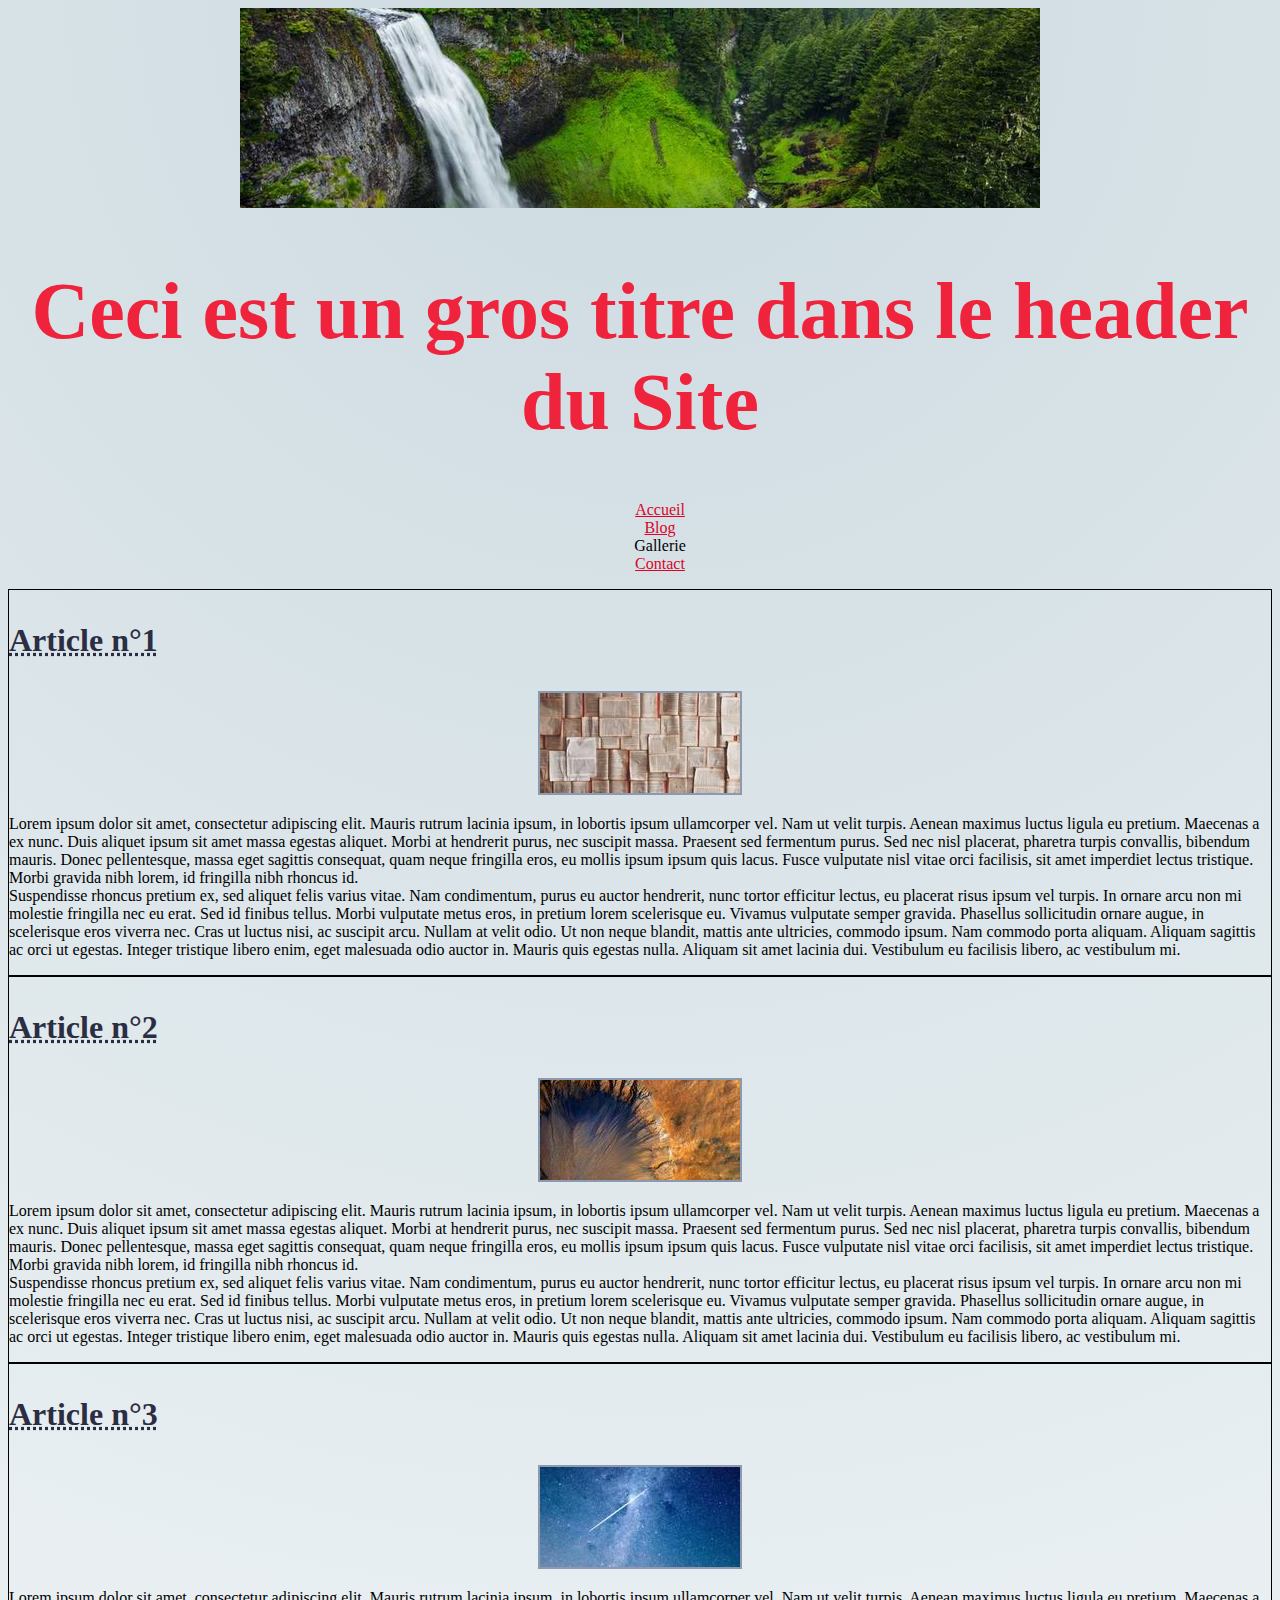
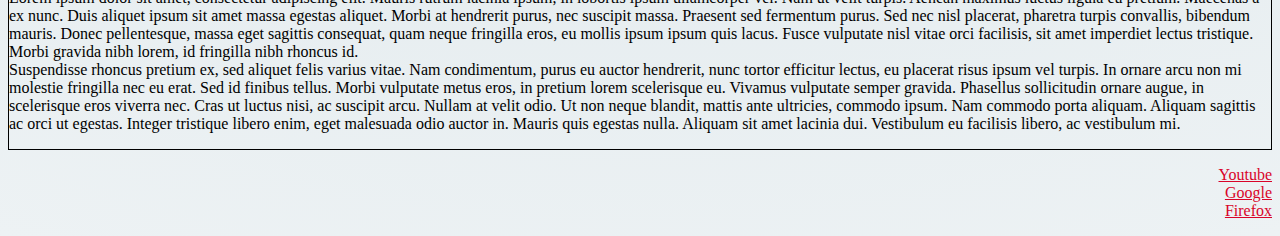
<file: index.html>
<!DOCTYPE html>
<html>
    <head>
        <meta charset="utf-8">
        <title>TPHTMLCSS</title>
        <link rel="stylesheet" href="style.css">
    </head>
    <body>
        <header>
            <img src="Ressources/1039-800x200.jpg" alt="Banièrre 800x200">
            <h1>Ceci est un gros titre dans le header du Site</h1>
            <nav>
                <ul>
                    <li><a href="index.html">Accueil</a></li>
                    <li><a href="#Article3">Blog</a></li>
                    <li>Gallerie</li>
                    <li><a href="contact.html">Contact</a></li>
                </ul>
            </nav>
        </header>
        <section>
            <article class="article">
                <h3>Article n°1</h3>
                <div class="ImageArticleDiv"><img src="Ressources/1073-200x100.jpg" height="100" width="200" class="ImageArticle"/></div>
                <p>Lorem ipsum dolor sit amet, consectetur adipiscing elit. Mauris rutrum lacinia ipsum, in lobortis ipsum ullamcorper vel. Nam ut velit turpis. Aenean maximus luctus ligula eu pretium. Maecenas a ex nunc. Duis aliquet ipsum sit amet massa egestas aliquet. Morbi at hendrerit purus, nec suscipit massa. Praesent sed fermentum purus. Sed nec nisl placerat, pharetra turpis convallis, bibendum mauris. Donec pellentesque, massa eget sagittis consequat, quam neque fringilla eros, eu mollis ipsum ipsum quis lacus. Fusce vulputate nisl vitae orci facilisis, sit amet imperdiet lectus tristique. Morbi gravida nibh lorem, id fringilla nibh rhoncus id.

                    <br>Suspendisse rhoncus pretium ex, sed aliquet felis varius vitae. Nam condimentum, purus eu auctor hendrerit, nunc tortor efficitur lectus, eu placerat risus ipsum vel turpis. In ornare arcu non mi molestie fringilla nec eu erat. Sed id finibus tellus. Morbi vulputate metus eros, in pretium lorem scelerisque eu. Vivamus vulputate semper gravida. Phasellus sollicitudin ornare augue, in scelerisque eros viverra nec. Cras ut luctus nisi, ac suscipit arcu. Nullam at velit odio. Ut non neque blandit, mattis ante ultricies, commodo ipsum. Nam commodo porta aliquam. Aliquam sagittis ac orci ut egestas. Integer tristique libero enim, eget malesuada odio auctor in. Mauris quis egestas nulla. Aliquam sit amet lacinia dui. Vestibulum eu facilisis libero, ac vestibulum mi.</p>
            </article>
            <article class="article">
                <h3>Article n°2</h3>
                <div class="ImageArticleDiv"><img src="Ressources/1032-200x100.jpg" height="100" width="200" class="ImageArticle"/></div>
                <p>Lorem ipsum dolor sit amet, consectetur adipiscing elit. Mauris rutrum lacinia ipsum, in lobortis ipsum ullamcorper vel. Nam ut velit turpis. Aenean maximus luctus ligula eu pretium. Maecenas a ex nunc. Duis aliquet ipsum sit amet massa egestas aliquet. Morbi at hendrerit purus, nec suscipit massa. Praesent sed fermentum purus. Sed nec nisl placerat, pharetra turpis convallis, bibendum mauris. Donec pellentesque, massa eget sagittis consequat, quam neque fringilla eros, eu mollis ipsum ipsum quis lacus. Fusce vulputate nisl vitae orci facilisis, sit amet imperdiet lectus tristique. Morbi gravida nibh lorem, id fringilla nibh rhoncus id.

                    <br>Suspendisse rhoncus pretium ex, sed aliquet felis varius vitae. Nam condimentum, purus eu auctor hendrerit, nunc tortor efficitur lectus, eu placerat risus ipsum vel turpis. In ornare arcu non mi molestie fringilla nec eu erat. Sed id finibus tellus. Morbi vulputate metus eros, in pretium lorem scelerisque eu. Vivamus vulputate semper gravida. Phasellus sollicitudin ornare augue, in scelerisque eros viverra nec. Cras ut luctus nisi, ac suscipit arcu. Nullam at velit odio. Ut non neque blandit, mattis ante ultricies, commodo ipsum. Nam commodo porta aliquam. Aliquam sagittis ac orci ut egestas. Integer tristique libero enim, eget malesuada odio auctor in. Mauris quis egestas nulla. Aliquam sit amet lacinia dui. Vestibulum eu facilisis libero, ac vestibulum mi.</p>
            </article>
            <article class="article">
                <h3 id="Article3">Article n°3</h3>
                <div class="ImageArticleDiv"><img src="Ressources/537-200x100.jpg" height="100" width="200" class="ImageArticle"/></div>
                <p>Lorem ipsum dolor sit amet, consectetur adipiscing elit. Mauris rutrum lacinia ipsum, in lobortis ipsum ullamcorper vel. Nam ut velit turpis. Aenean maximus luctus ligula eu pretium. Maecenas a ex nunc. Duis aliquet ipsum sit amet massa egestas aliquet. Morbi at hendrerit purus, nec suscipit massa. Praesent sed fermentum purus. Sed nec nisl placerat, pharetra turpis convallis, bibendum mauris. Donec pellentesque, massa eget sagittis consequat, quam neque fringilla eros, eu mollis ipsum ipsum quis lacus. Fusce vulputate nisl vitae orci facilisis, sit amet imperdiet lectus tristique. Morbi gravida nibh lorem, id fringilla nibh rhoncus id.

                    <br>Suspendisse rhoncus pretium ex, sed aliquet felis varius vitae. Nam condimentum, purus eu auctor hendrerit, nunc tortor efficitur lectus, eu placerat risus ipsum vel turpis. In ornare arcu non mi molestie fringilla nec eu erat. Sed id finibus tellus. Morbi vulputate metus eros, in pretium lorem scelerisque eu. Vivamus vulputate semper gravida. Phasellus sollicitudin ornare augue, in scelerisque eros viverra nec. Cras ut luctus nisi, ac suscipit arcu. Nullam at velit odio. Ut non neque blandit, mattis ante ultricies, commodo ipsum. Nam commodo porta aliquam. Aliquam sagittis ac orci ut egestas. Integer tristique libero enim, eget malesuada odio auctor in. Mauris quis egestas nulla. Aliquam sit amet lacinia dui. Vestibulum eu facilisis libero, ac vestibulum mi.</p>
            </article>
        </section>
        <footer>
            <nav>
                <ul>
                    <li><a href="https://www.youtube.com" alt="Youtube">Youtube</a></li>
                    <li><a href="https://www.google.com" alt="Google">Google</a></li>
                    <li><a href="https://www.Firefox.com" alt="Firefox">Firefox</a></li>
                </ul>
            </nav>
        </footer>
    </body>
</html>
</file>
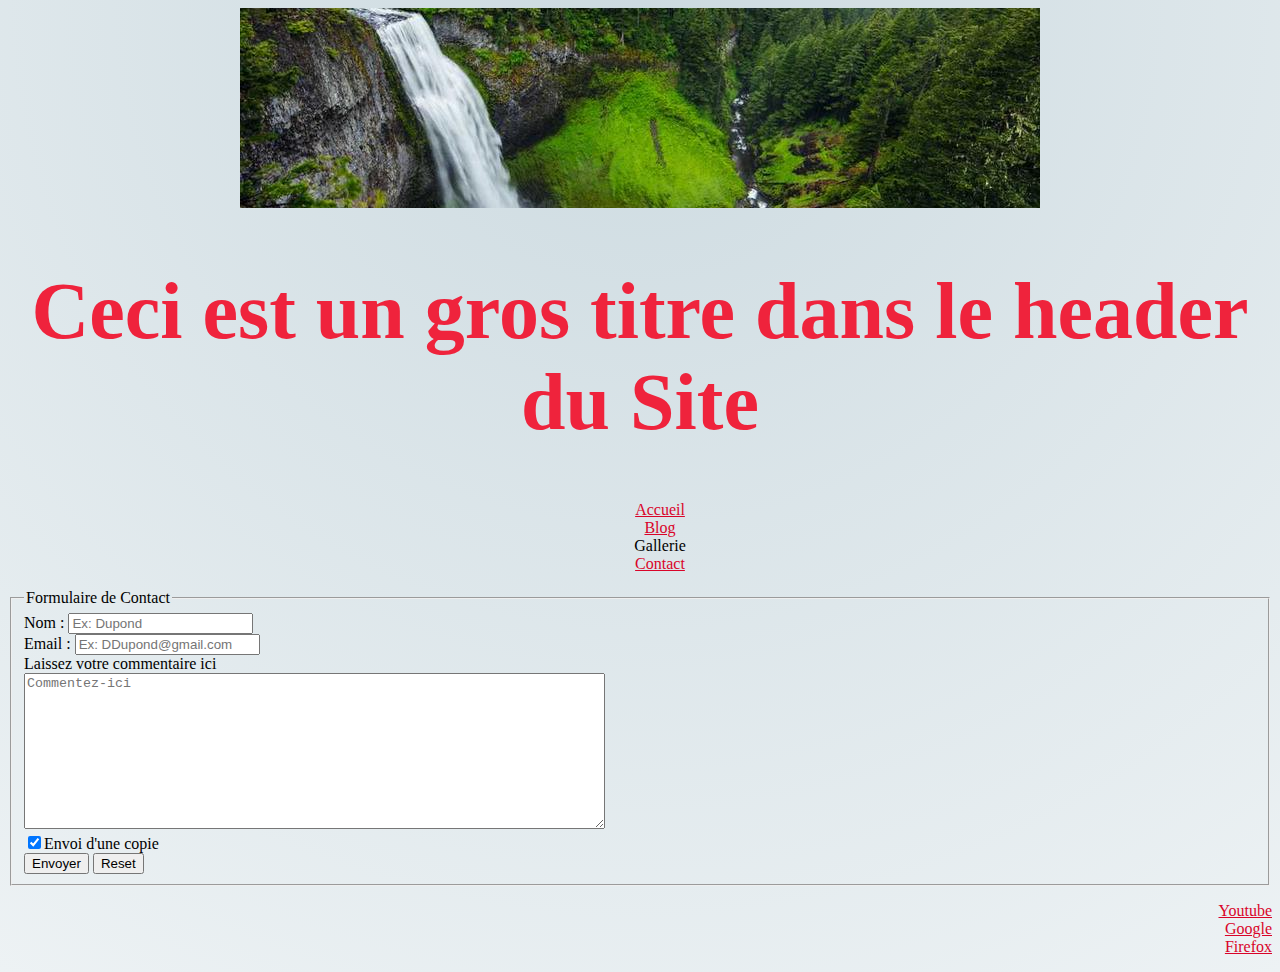
<file: contact.html>
<!DOCTYPE html>
<html>
    <head>
        <meta charset="utf-8">
        <title>TPHTMLCSS contact</title>
        <link rel="stylesheet" href="style.css">
    </head>
    <body>
        <header>
            <img src="Ressources/1039-800x200.jpg" alt="Banièrre 800x200">
            <h1>Ceci est un gros titre dans le header du Site</h1>
            <nav>
                <ul>
                    <li><a href="index.html">Accueil</a></li>
                    <li><a href="index.html#Article3">Blog</a></li>
                    <li>Gallerie</li>
                    <li><a href="contact.html">Contact</a></li>
                </ul>
            </nav>
        </header>
        <section>
            <form method="post" class="formulaire">
                <fieldset>
                    <legend>Formulaire de Contact</legend>
                    <div>
                        <label for="nom">Nom : </label>
                        <input type="text" name="nom" id="nom" placeholder="Ex: Dupond" maxlength="30" minlength="2" required>
                    </div>
                    <div>
                        <label for="email">Email : </label>
                        <input type="email" name="email" id="email" placeholder="Ex: DDupond@gmail.com" required>
                    </div>
                    <div>
                        <label for="commentaire">Laissez votre commentaire ici</label><br>
                        <textarea placeholder="Commentez-ici" name="commentaire" id="commentaire" cols="70" rows="10" required></textarea>
                    </div>
                    <div>
                        <input type="checkbox" id="checkbox" checked><label for="checkbox">Envoi d'une copie</label>
                    </div>
                    <div>
                        <input type="submit" value="Envoyer">
                        <input type="reset" value="Reset">
                    </div>
                </fieldset>
            </form>
        </section>
        <footer>
            <nav>
                <ul>
                    <li><a href="https://www.youtube.com">Youtube</a></li>
                    <li><a href="https://www.google.com">Google</a></li>
                    <li><a href="https://www.Firefox.com">Firefox</a></li>
                </ul>
            </nav>
        </footer>
    </body>
</html>
</file>
<file: style.css>
body{
    background-image: radial-gradient(circle at top, #CCDAE0, #EDF2F4);
    position: relative;
}

header{
    text-align: center;
}

h1{
    color: #EF233C;
    font-size: 5em;
    font-family: Impact;
    font-weight: bold;
}

h3{
    color: #2B2D42;
    font-size: 2em;
    font-weight: bold;
    text-decoration: underline dotted;
}

.article{
    border: solid, 1px, black;
}

.ImageArticle{
    border: solid, #8D99AE, 2px;
}

.ImageArticleDiv{
    text-align: center;
}

footer{
    text-align: right;
}

ul{
    list-style-type: none;
}

a:link{
    color: #D90429;
}

a:visited{
    color: grey;
}

a:hover{
    color: #2B2D42;
}
</file>
